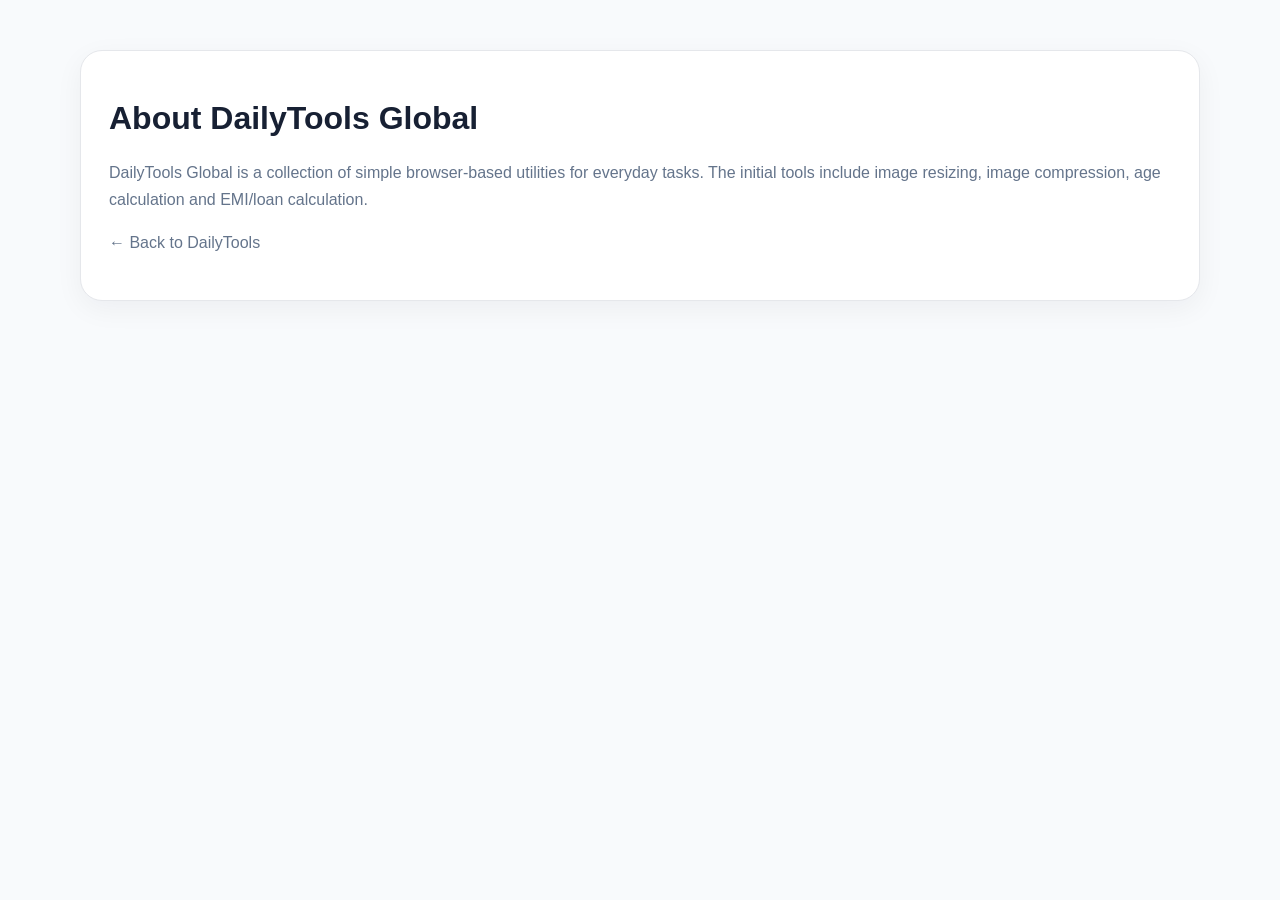
<file: about.html>
<!doctype html><html><head><meta charset="utf-8"><meta name="viewport" content="width=device-width,initial-scale=1"><title>About - DailyTools Global</title><link rel="stylesheet" href="style.css"></head><body><main class="container info" style="margin-top:50px"><h1>About DailyTools Global</h1><p>DailyTools Global is a collection of simple browser-based utilities for everyday tasks. The initial tools include image resizing, image compression, age calculation and EMI/loan calculation.</p><p><a href="index.html">← Back to DailyTools</a></p></main></body></html>
</file>
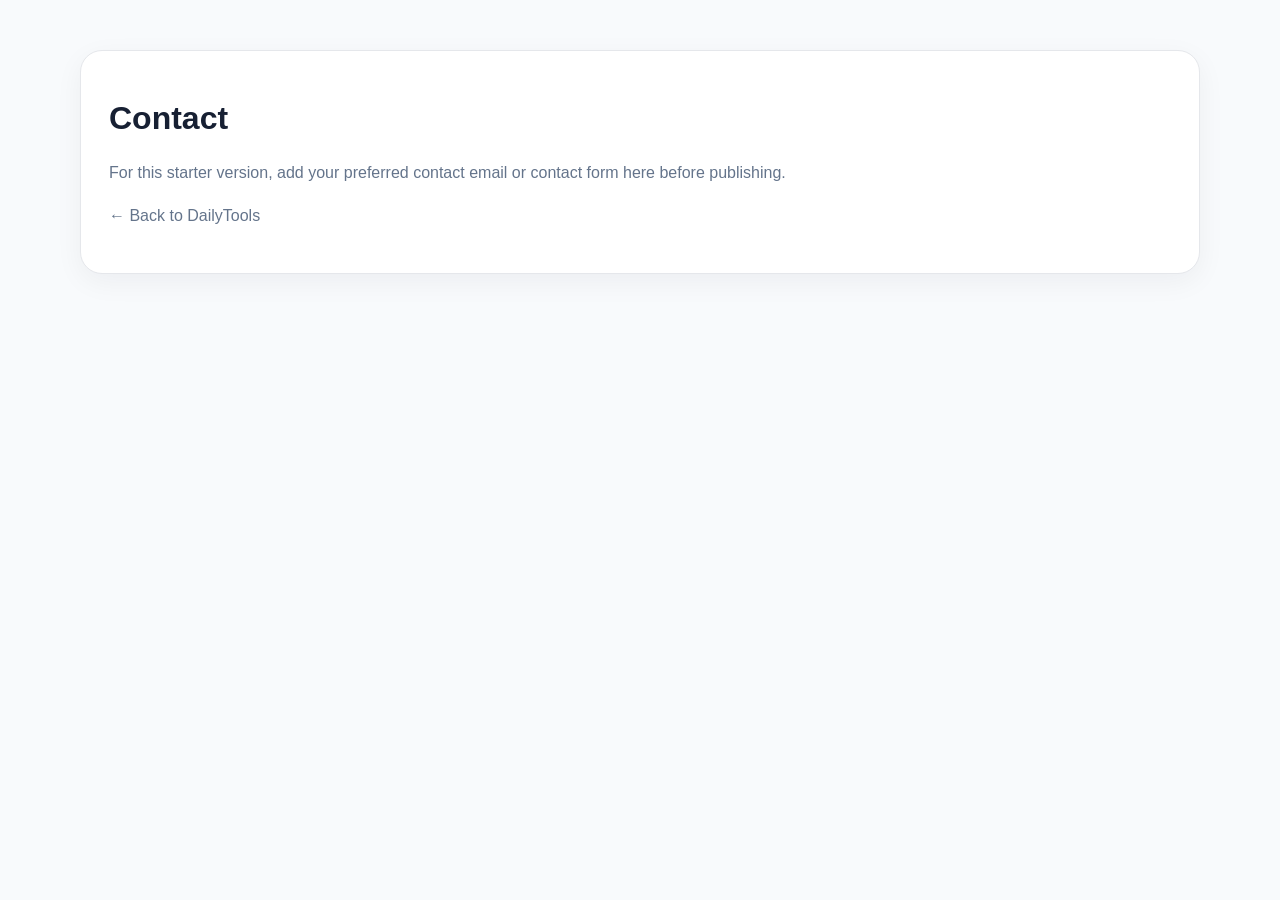
<file: contact.html>
<!doctype html><html><head><meta charset="utf-8"><meta name="viewport" content="width=device-width,initial-scale=1"><title>Contact - DailyTools Global</title><link rel="stylesheet" href="style.css"></head><body><main class="container info" style="margin-top:50px"><h1>Contact</h1><p>For this starter version, add your preferred contact email or contact form here before publishing.</p><p><a href="index.html">← Back to DailyTools</a></p></main></body></html>
</file>
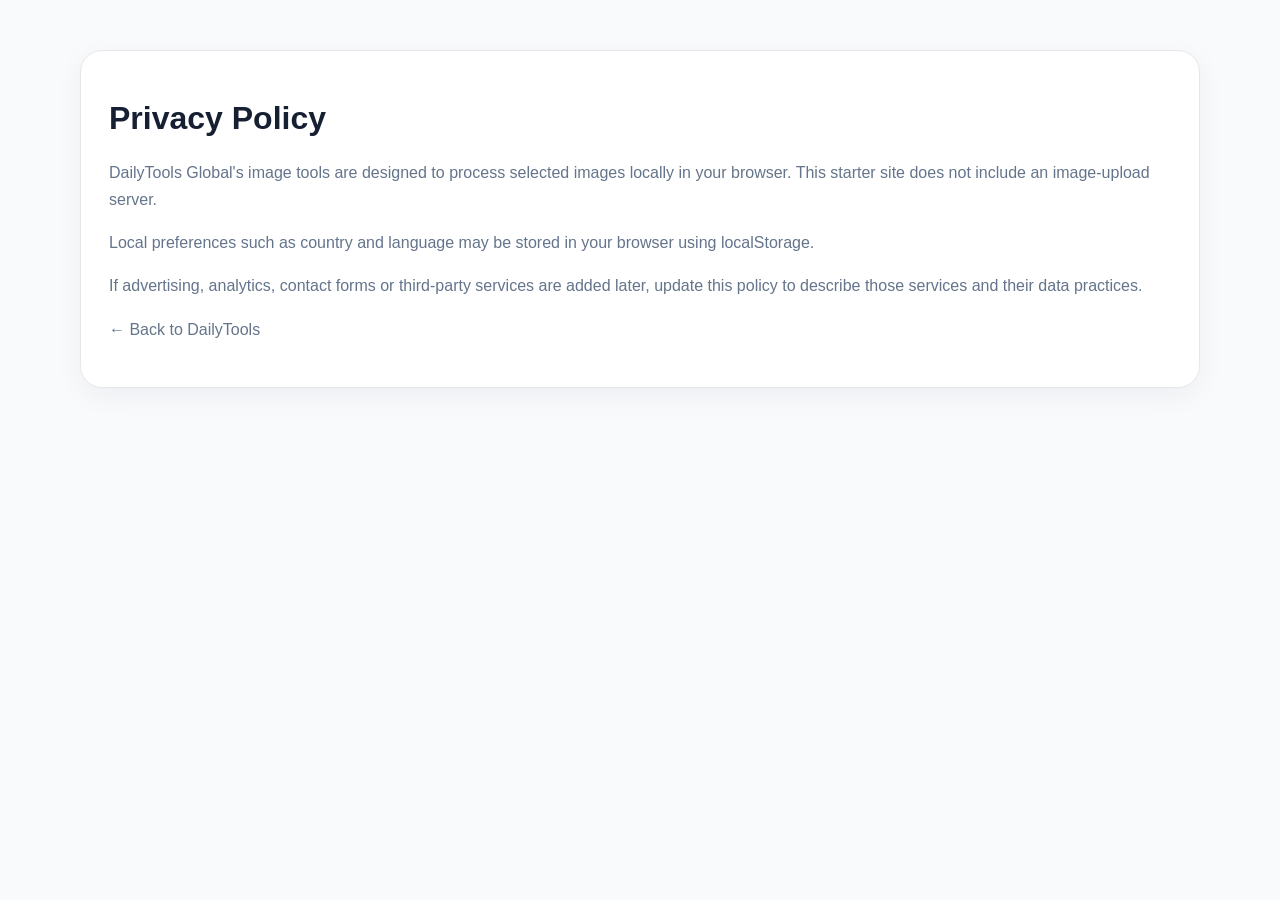
<file: privacy.html>
<!doctype html><html><head><meta charset="utf-8"><meta name="viewport" content="width=device-width,initial-scale=1"><title>Privacy Policy - DailyTools Global</title><link rel="stylesheet" href="style.css"></head><body><main class="container info" style="margin-top:50px"><h1>Privacy Policy</h1><p>DailyTools Global's image tools are designed to process selected images locally in your browser. This starter site does not include an image-upload server.</p><p>Local preferences such as country and language may be stored in your browser using localStorage.</p><p>If advertising, analytics, contact forms or third-party services are added later, update this policy to describe those services and their data practices.</p><p><a href="index.html">← Back to DailyTools</a></p></main></body></html>
</file>
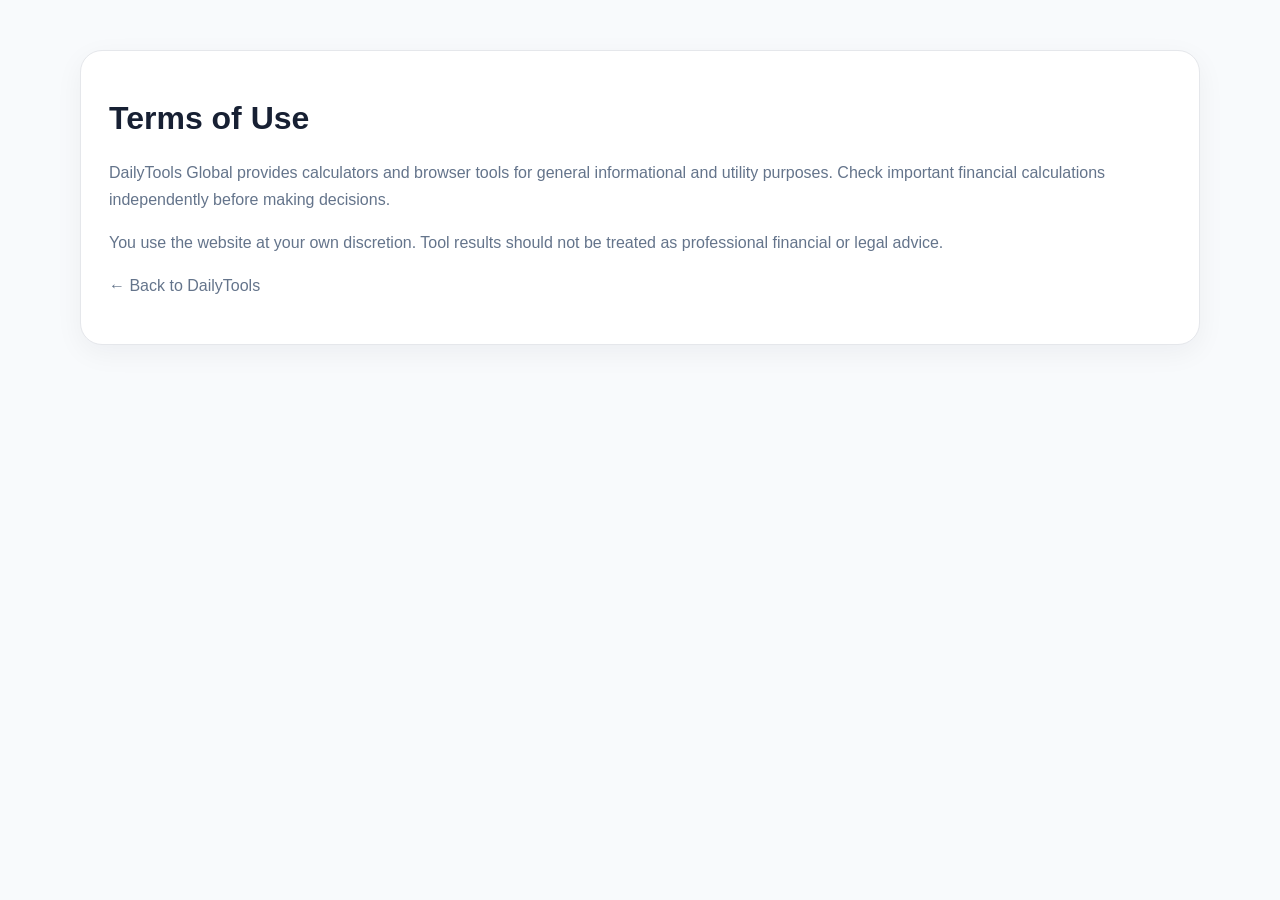
<file: terms.html>
<!doctype html><html><head><meta charset="utf-8"><meta name="viewport" content="width=device-width,initial-scale=1"><title>Terms - DailyTools Global</title><link rel="stylesheet" href="style.css"></head><body><main class="container info" style="margin-top:50px"><h1>Terms of Use</h1><p>DailyTools Global provides calculators and browser tools for general informational and utility purposes. Check important financial calculations independently before making decisions.</p><p>You use the website at your own discretion. Tool results should not be treated as professional financial or legal advice.</p><p><a href="index.html">← Back to DailyTools</a></p></main></body></html>
</file>
<file: style.css>
*{box-sizing:border-box}body{margin:0;font-family:Inter,Arial,sans-serif;background:#f8fafc;color:#172033}a{text-decoration:none;color:inherit}.container{max-width:1120px;margin:auto;padding:0 18px}.header{position:sticky;top:0;z-index:10;background:rgba(255,255,255,.92);backdrop-filter:blur(12px);border-bottom:1px solid #e5e7eb}.nav{min-height:72px;display:flex;align-items:center;justify-content:space-between;gap:18px}.brand{font-size:25px;font-weight:800}.brand span,.hero span{color:#2563eb}.controls{display:flex;gap:8px;flex-wrap:wrap}.controls input,.controls select{border:1px solid #dbe1ea;background:#f8fafc;border-radius:999px;padding:10px 14px}.controls input{width:220px}.hero{text-align:center;padding:70px 18px 45px}.badge{display:inline-block;background:#dbeafe;color:#1d4ed8;padding:7px 13px;border-radius:999px;font-weight:700;font-size:13px}.hero h1{font-size:clamp(36px,6vw,58px);line-height:1.08;margin:18px 0 12px}.hero p{color:#64748b;font-size:18px}.grid{display:grid;grid-template-columns:repeat(4,1fr);gap:18px;padding-bottom:45px}.tool-card,.panel,.info{background:white;border:1px solid #e5e7eb;border-radius:22px;box-shadow:0 8px 28px rgba(15,23,42,.05)}.tool-card{padding:25px;cursor:pointer;transition:.2s}.tool-card:hover{transform:translateY(-4px);box-shadow:0 14px 35px rgba(15,23,42,.1)}.icon{font-size:36px}.tool-card h2{font-size:18px;margin:13px 0 7px}.tool-card p{margin:0;color:#64748b;font-size:14px;line-height:1.5}.workspace{padding-bottom:55px}.back{border:0;background:#172033;color:white;padding:11px 17px;border-radius:999px;margin-bottom:14px;cursor:pointer}.panel{padding:28px;max-width:720px;margin:auto}.panel h2{margin-top:0}.panel input[type=file],.panel input[type=date],.panel input[type=number]{width:100%;padding:13px;margin:8px 0 14px;border:1px solid #dbe1ea;border-radius:12px}.two{display:grid;grid-template-columns:1fr 1fr;gap:10px}.panel button{width:100%;padding:13px;border:0;border-radius:12px;background:#2563eb;color:white;font-weight:800;cursor:pointer;margin-top:12px}.preview{display:block;max-width:100%;max-height:360px;border-radius:14px;margin:15px 0}.result,.stats{margin-top:16px;padding:18px;background:#f1f5f9;border-radius:14px;line-height:1.8}.info{padding:28px;margin-bottom:55px}.info p{color:#64748b;line-height:1.7}.hidden{display:none!important}footer{background:#0f172a;color:#cbd5e1;padding:30px 0;text-align:center}.footer{display:flex;justify-content:space-between;gap:20px;align-items:center}.footer nav{display:flex;gap:18px}.footer a:hover{color:white}footer p{font-size:13px;margin:18px 0 0}@media(max-width:850px){.grid{grid-template-columns:repeat(2,1fr)}.nav{align-items:flex-start;padding-top:13px;padding-bottom:13px;flex-direction:column}.controls{width:100%}.controls input{flex:1;min-width:160px}}@media(max-width:520px){.grid{grid-template-columns:1fr}.two{grid-template-columns:1fr}.hero{padding-top:45px}.footer{flex-direction:column}.controls select,.controls input{width:100%}}
</file>
